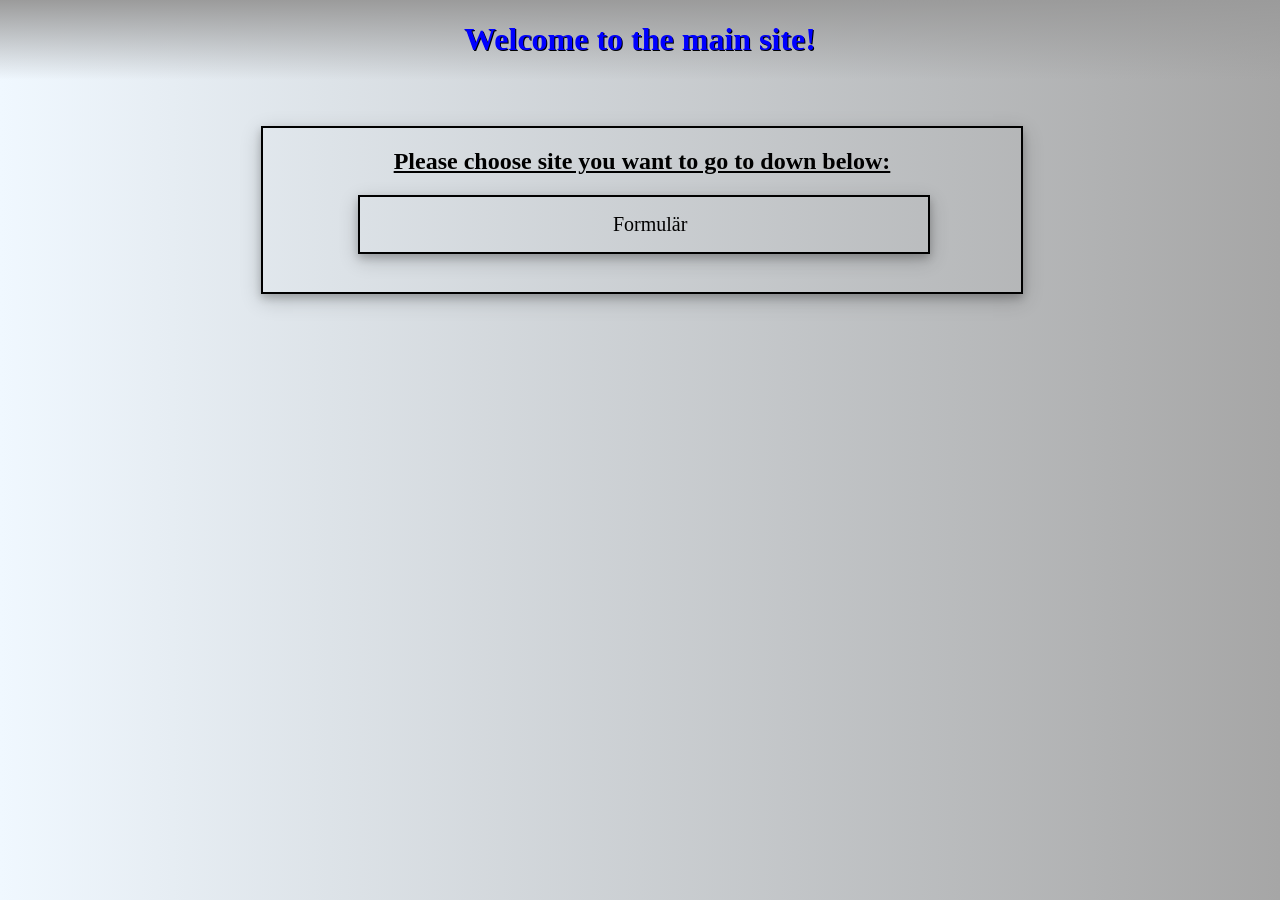
<file: index.html>
<!DOCTYPE html>
<html lang="en">
<head>
    <meta charset="UTF-8">
    <meta name="viewport" content="width=device-width, initial-scale=1.0">
    <title>Home</title>
    <link rel="stylesheet" href="style.css">

</head>
<body>
    <div id="top">
        <h1> Welcome to the main site! </h1>
    </div>
    <div class="border main-border">
        <h2>Please choose site you want to go to down below:</h2>
        <div class="border items">
            <ul>
                <li>
                    <a href="formulär/index.html">Formulär</a>
                </li>
            </ul>
        </div>
    </div>
    <script src="script.js"></script>
</body>
</html>
</file>
<file: style.css>
body {
    background-image: linear-gradient(to right, aliceblue, #a6a6a6);
}

h1 {
    color: blue;
    text-shadow: 1px 1px black;
    text-align: center;
}

h2 {
    text-align: center;
    text-decoration: underline;
    font-size: bold;
}

.border {
    border: 2px solid black;
    box-shadow: 0 4px 8px 0 rgba(0, 0, 0, 0.2), 0 6px 20px 0 rgba(0, 0, 0, 0.19);
}

.main-border {
    width: 60%;
    margin-left: 20%;
    margin-top: 10%;
}

.items {
    width: 75%;
    margin-left: 12.5%;
    margin-bottom: 5%;
}

#top {
    background-image: linear-gradient(#9b9b9b, rgba(255, 255, 255, 0));
    top: 0;
    position: absolute;
    width: 100%;
    left: 0;
}

a {
    font-size: 20px;
    text-decoration: none;
    color: black;
}

ul {
    list-style-type: none;
    margin-left: 37.5%;
}

a:hover {
    color: gray;
    text-decoration: underline;
}
</file>
